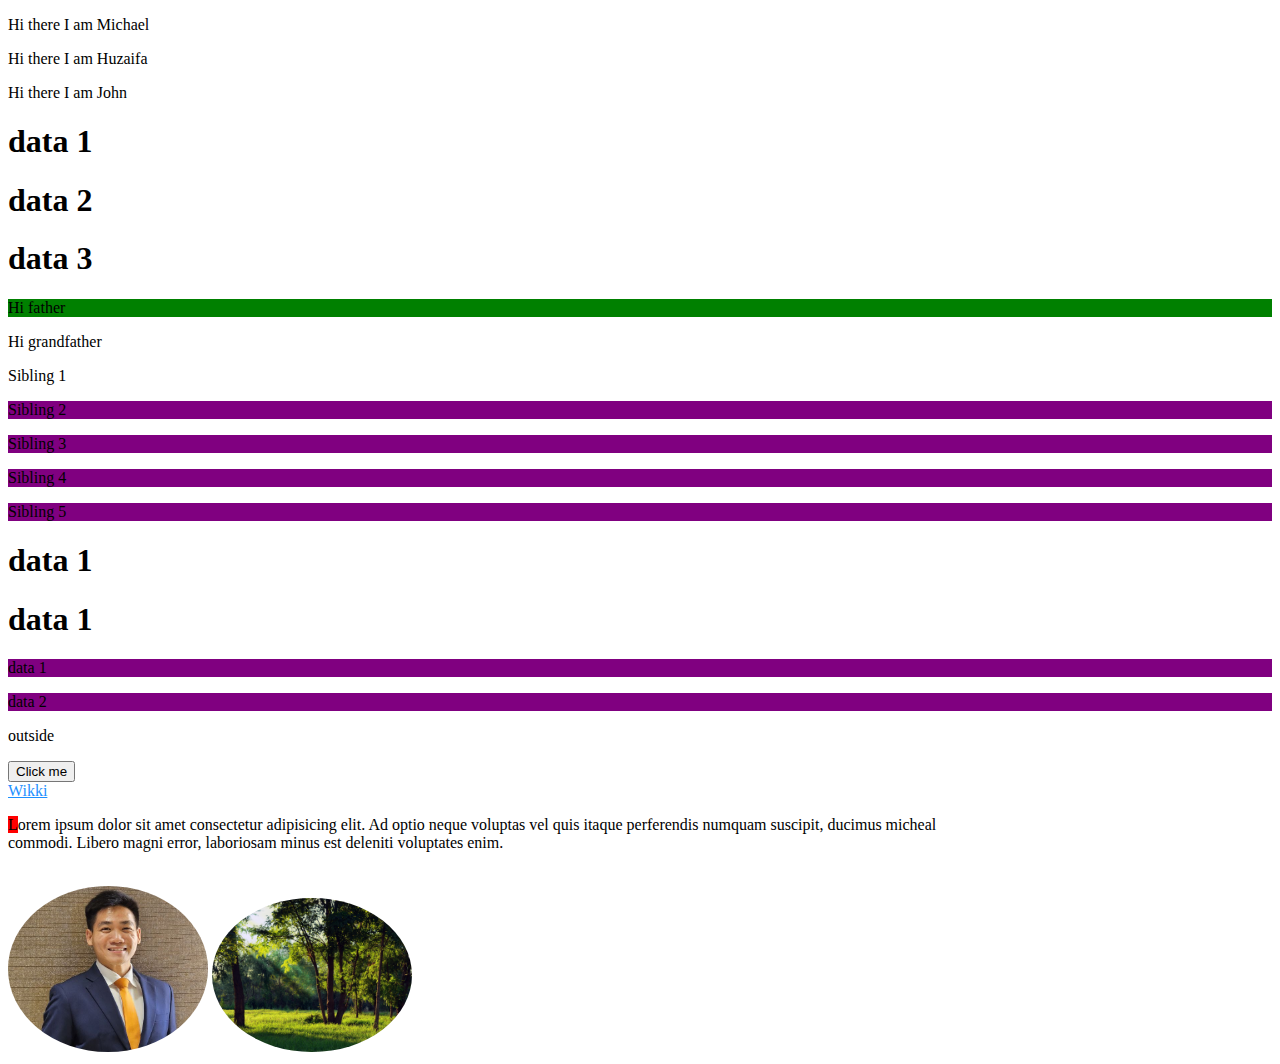
<file: HTML/advanceCSS.html>
<!DOCTYPE html>
<html lang="en">

<head>
    <meta charset="UTF-8">
    <meta name="viewport" content="width=device-width, initial-scale=1.0">
    <title>Document</title>
    <link rel="stylesheet" href="./styles/advanceCSS.css">
</head>

<body>
    <p>Hi there I am Michael</p>
    <p class="center">Hi there I am Huzaifa</p>
    <p>Hi there I am John</p>
    <h1>data 1</h1>
    <h1 class="center">data 2</h1>
    <h1>data 3</h1>

   



    <div class="Alpha">
        <p>Hi father</p>
        <div class="Beta">
            <p>Hi grandfather</p>
        </div>
    </div>


    <div class="siblings">
        <p class="me">Sibling 1</p>
        <p >Sibling 2</p>
        <p>Sibling 3</p>
        <p>Sibling 4</p>
        <p>Sibling 5</p>
        <h1>data 1</h1>
        <h1>data 1</h1>
        <p>data 1</p>
        <p>data 2</p>
    </div>

    <p>outside</p>

    <button>Click me</button>
    <br>
    <a href="https://en.wikipedia.org/wiki/Main_Page" class="myLink">Wikki</a>

    <p class="lorem">
        Lorem ipsum dolor sit amet consectetur adipisicing elit. Ad optio neque voluptas vel quis itaque perferendis numquam suscipit, ducimus micheal
        <br />
        commodi. Libero magni error, laboriosam minus est deleniti voluptates enim.
    </p>

    <br>

    <img src="./images/michael.jpg" width="200px" alt="img1">
    <img src="./images/nature.jpg" width="200px" alt="img1">
</body>

</html>
</file>
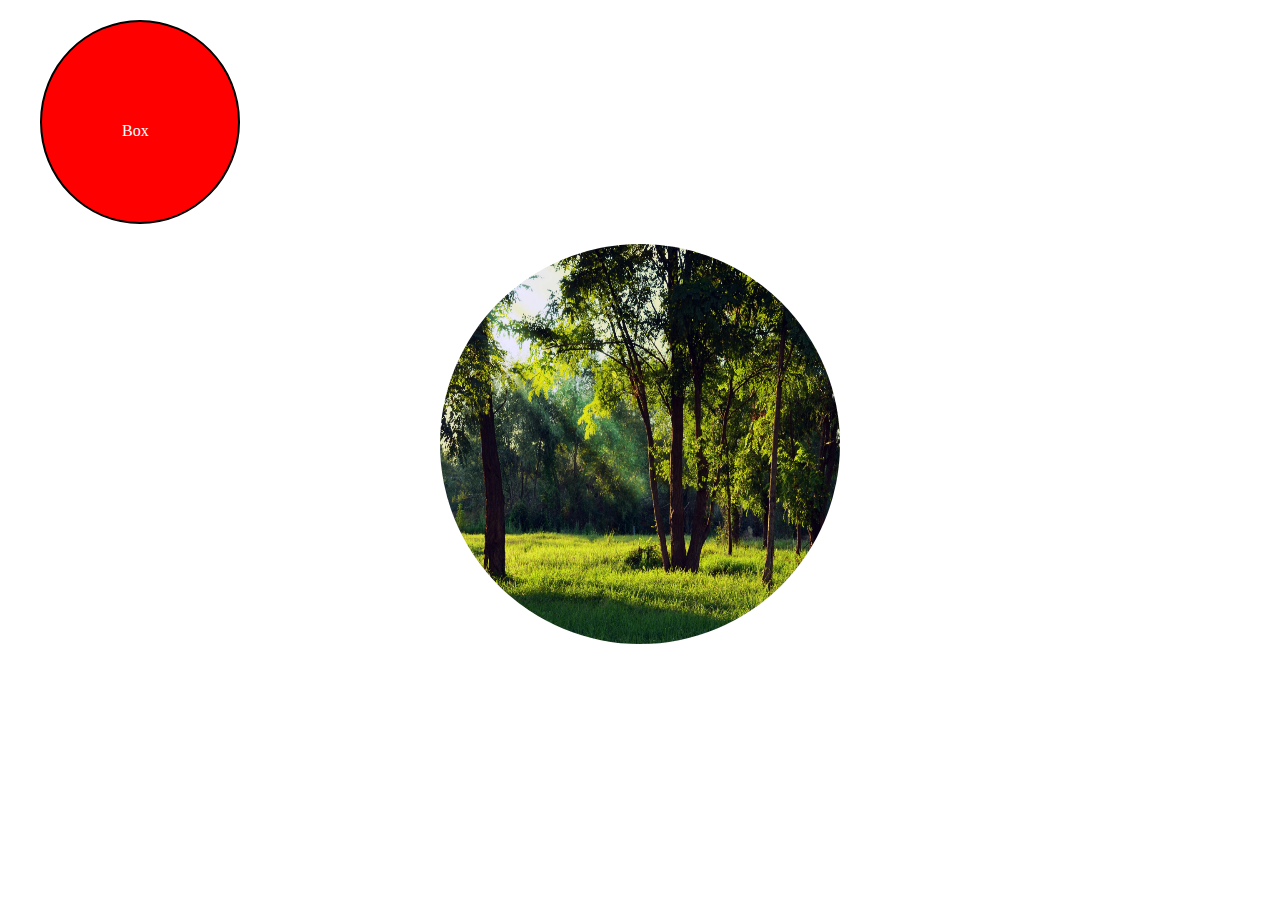
<file: HTML/borderBox.html>
<!DOCTYPE html>
<html lang="en">

<head>
    <meta charset="UTF-8">
    <meta name="viewport" content="width=device-width, initial-scale=1.0">
    <title>Document</title>
    <link rel="stylesheet" href="./styles/borderBox.css">
</head>

<body>
    <div class="box">Box</div>

    <!-- <div class ="myBox1 box"></div>

    <div class ="myBox2 box"></div>
    <div class ="myBox3 box"></div> -->

    <div class="imageContainer">
        <img class="myImage" src="./images/nature.jpg" width="400px" height="400px" alt="">
    </div>
</body>

</html>
</file>
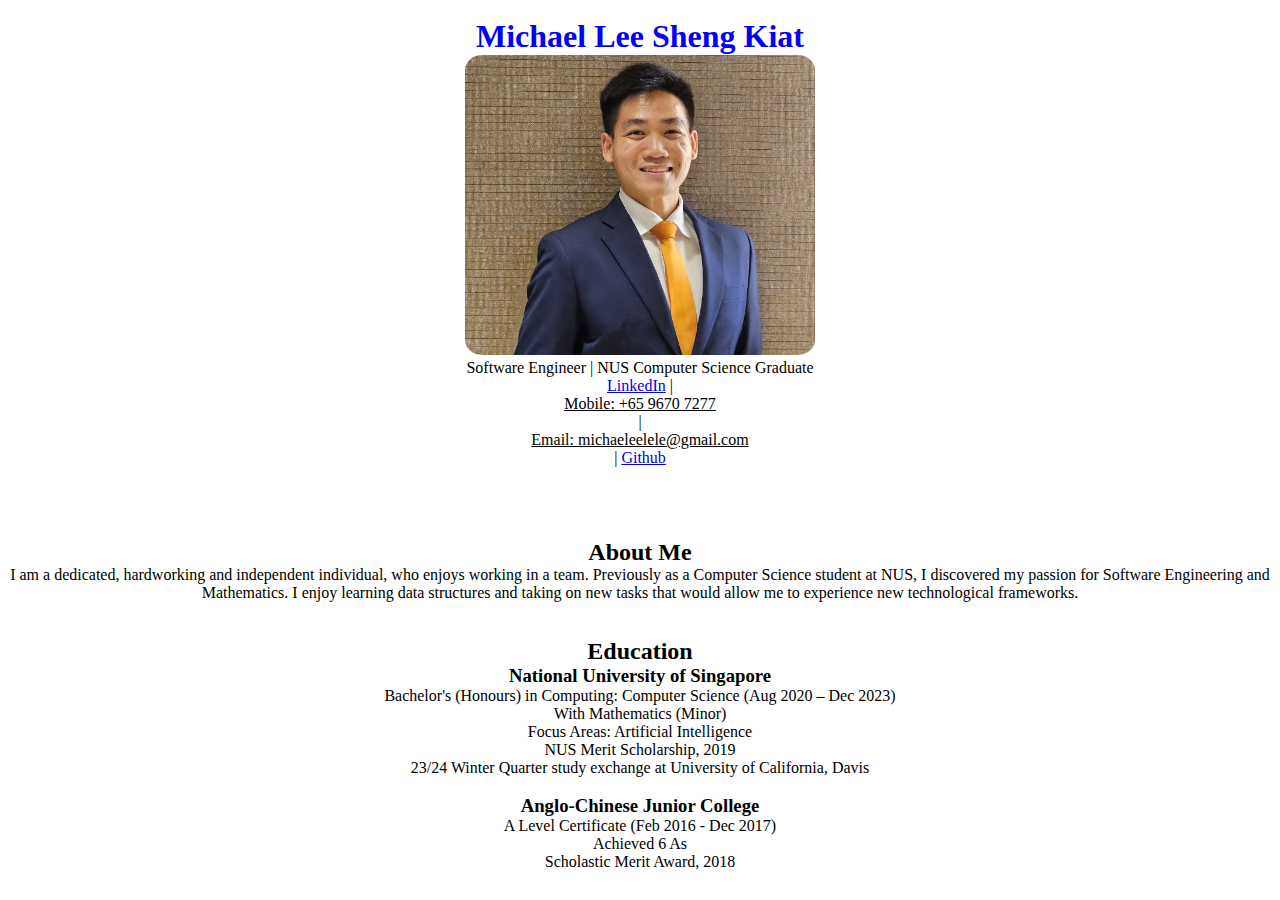
<file: HTML/cv.html>
<!DOCTYPE html>
<html lang="en">

<head>
  <meta charset="UTF-8">
  <meta name="viewport" content="width=device-width, initial-scale=1.0">
  <title>Michael Lee Sheng Kiat - Portfolio</title>
  <link rel="stylesheet" href="./styles/cv.css">
</head>

<body>
    <br>
    <header>
        <div class="alignCentre">
          <h1 class="blue">Michael Lee Sheng Kiat</h1>
          <img class="picture" src="./images/michael.jpg" alt="Image of Michael Lee Sheng Kiat">
          <p>Software Engineer | NUS Computer Science Graduate</p>
          <div>
            <a href="https://www.linkedin.com/in/michael-lee-sheng-kiat/" target="_blank">LinkedIn</a>
            <span>|</span>
            <p><u>Mobile: +65 9670 7277</u></p>
            <span>|</span>
            <p><u>Email: michaeleelele@gmail.com</u></p>
            <span>|</span>
            <a href="https://github.com/michael-lee-sk" target="_blank">Github</a>
          </div>
        </div>
      </header>

  <main>
    <section class="alignCentre">
        <br>
        <br>
        <br>
        <br>
      <h2>About Me</h2>
      <p>
        I am a dedicated, hardworking and independent individual, who enjoys working in a team. Previously as a Computer Science student at NUS, I discovered my passion for Software Engineering and Mathematics. I enjoy learning data structures and taking on new tasks that would allow me to experience new technological frameworks.
      </p>
    </section>
    <br>
    <br>
    <section class="alignCentre">
      <h2>Education</h2>
      <ul>
        <li>
          <h3>National University of Singapore</h3>
          <p>Bachelor's (Honours) in Computing: Computer Science (Aug 2020 – Dec 2023)</p>
          <ul>
            <li>With Mathematics (Minor)</li>
            <li>Focus Areas: Artificial Intelligence</li>
            <li>NUS Merit Scholarship, 2019</li>
            <li>23/24 Winter Quarter study exchange at University of California, Davis</li>
          </ul>
        </li>
        <li>   
            <br>
          <h3>Anglo-Chinese Junior College</h3>
          <p>A Level Certificate (Feb 2016 - Dec 2017)</p>
          <ul>
            <li>Achieved 6 As</li>
            <li>Scholastic Merit Award, 2018</li>
          </ul>
        </li>
      </ul>
    </section>
</body>

</html>
</file>
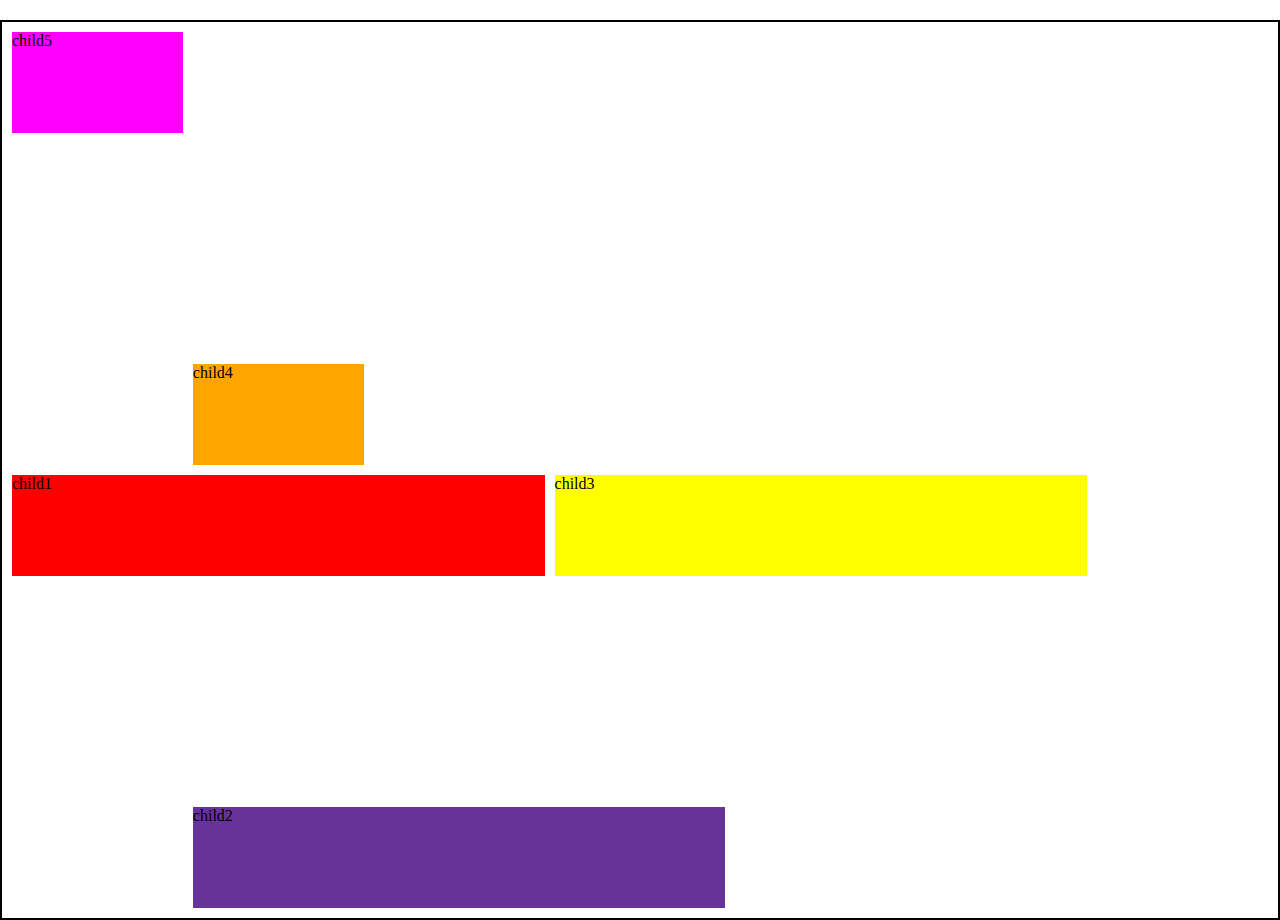
<file: HTML/grid.html>
<!DOCTYPE html>
<html lang="en">
<head>
    <meta charset="UTF-8">
    <meta name="viewport" content="width=device-width, initial-scale=1.0">
    <title>Document</title>
    <link rel="stylesheet" href="styles/grid.css">
</head>
<body>

    <div class="gridContainer">
        <div class="child1 child">child1</div>
        <div class="child2 child">child2</div>
        <div class="child3 child">child3</div>
        <div class="child4 child">child4</div>
        <div class="child5 child">child5</div>
        <!-- <div class="child2 child">child5</div>
        <div class="child1 child">child5</div>
        <div class="child3 child">child5</div> -->
    </div>

</body>
</html>
</file>
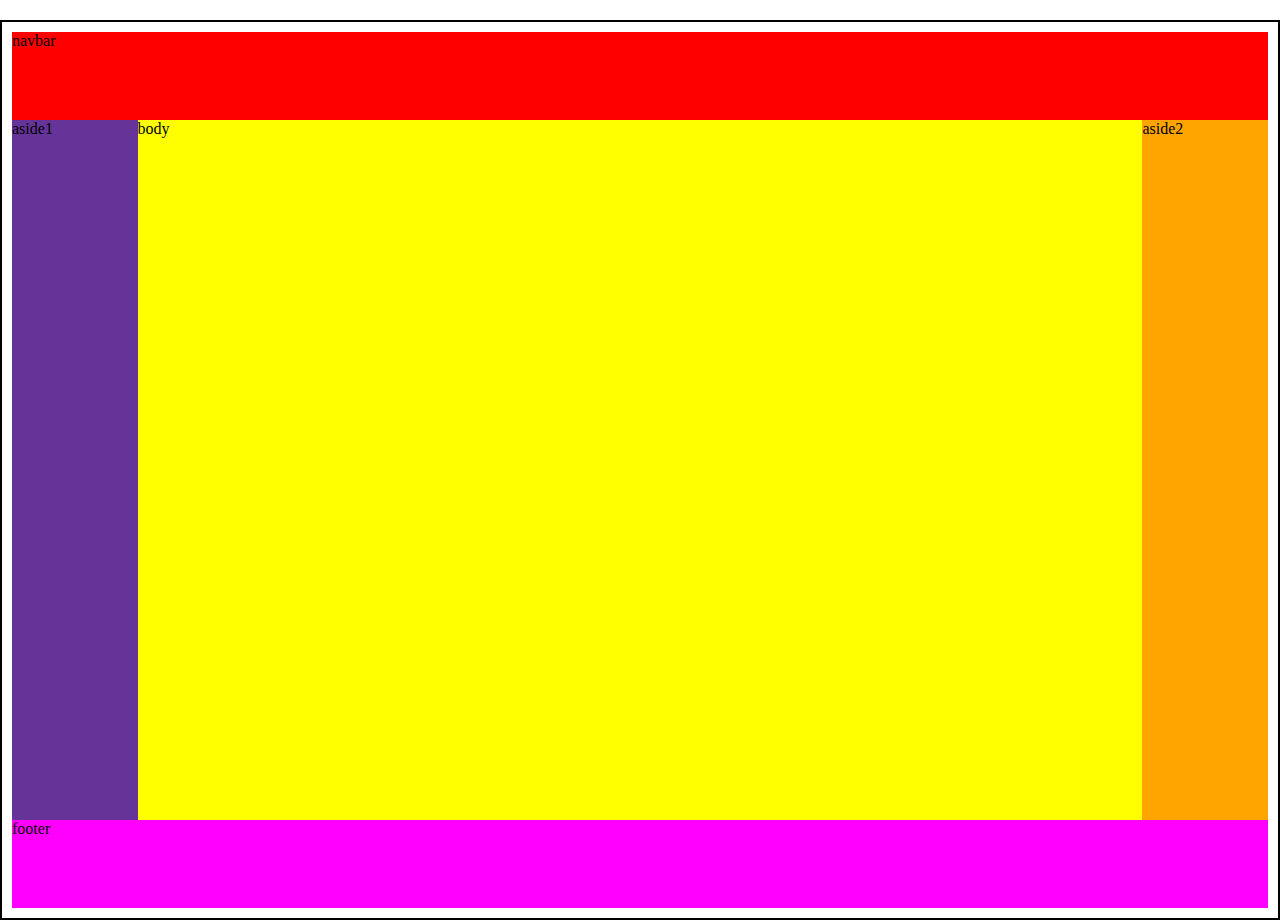
<file: HTML/gridWebLayout.html>
<!DOCTYPE html>
<html lang="en">
<head>
    <meta charset="UTF-8">
    <meta name="viewport" content="width=device-width, initial-scale=1.0">
    <title>Document</title>
    <link rel="stylesheet" href="styles/gridWebLayout.css">
</head>
<body>

    <div class="gridContainer">
        <div class="child1 child">navbar</div>
        <div class="child2 child">aside1</div>
        <div class="child3 child">body</div>
        <div class="child4 child">aside2</div>
        <div class="child5 child">footer</div>
    </div>

</body>
</html>
</file>
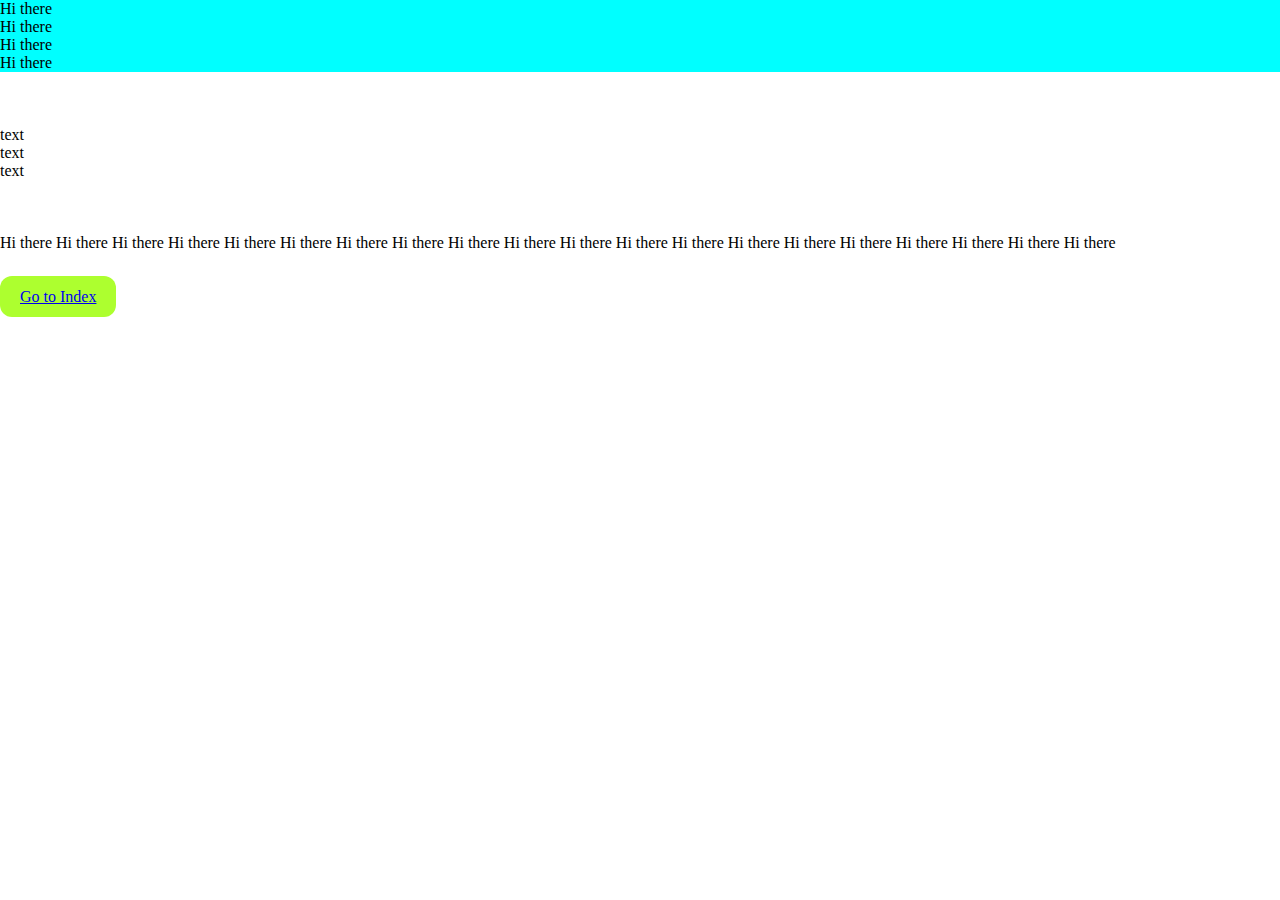
<file: HTML/inlineVsBlock.html>
<!DOCTYPE html>
<html lang="en">
<head>
    <meta charset="UTF-8">
    <meta name="viewport" content="width=device-width, initial-scale=1.0">
    <title>Document</title>
    <link rel="stylesheet" href="./styles/inlineVsBlock.css">
</head>
<body>
    
    <!-- Block Level Elements
            They always start from a new line
            They take 100% of the space available to them 

            Examples: div, p, all semantic tags
    -->


    <p class="pTag">Hi there</p>
    <p>Hi there</p>
    <p>Hi there</p>
    <p>Hi there</p>
<br>
<br>
<br>
    <div>text</div>
    <div>text</div>
    <div>text</div>


    <!-- Inline level elements
            They do not start from the new line
            They take the neccessary space to exist
            
            Examples: img, a, span, all formatting tags
    -->

    <br>
    <br>
    <br>

    <span>Hi there</span>
    <span>Hi there</span>
    <span>Hi there</span>
    <span>Hi there</span>
    <span>Hi there</span>
    <span>Hi there</span>
    <span>Hi there</span>
    <span>Hi there</span>
    <span>Hi there</span>
    <span>Hi there</span>
    <span>Hi there</span>
    <span>Hi there</span>
    <span>Hi there</span>
    <span>Hi there</span>
    <span>Hi there</span>
    <span>Hi there</span>
    <span>Hi there</span>
    <span>Hi there</span>
    <span>Hi there</span>
    <span>Hi there</span>
<br>
<br>
<br>
    <a class="index" href="./index.html">Go to Index</a>
</body>
</html>
</file>
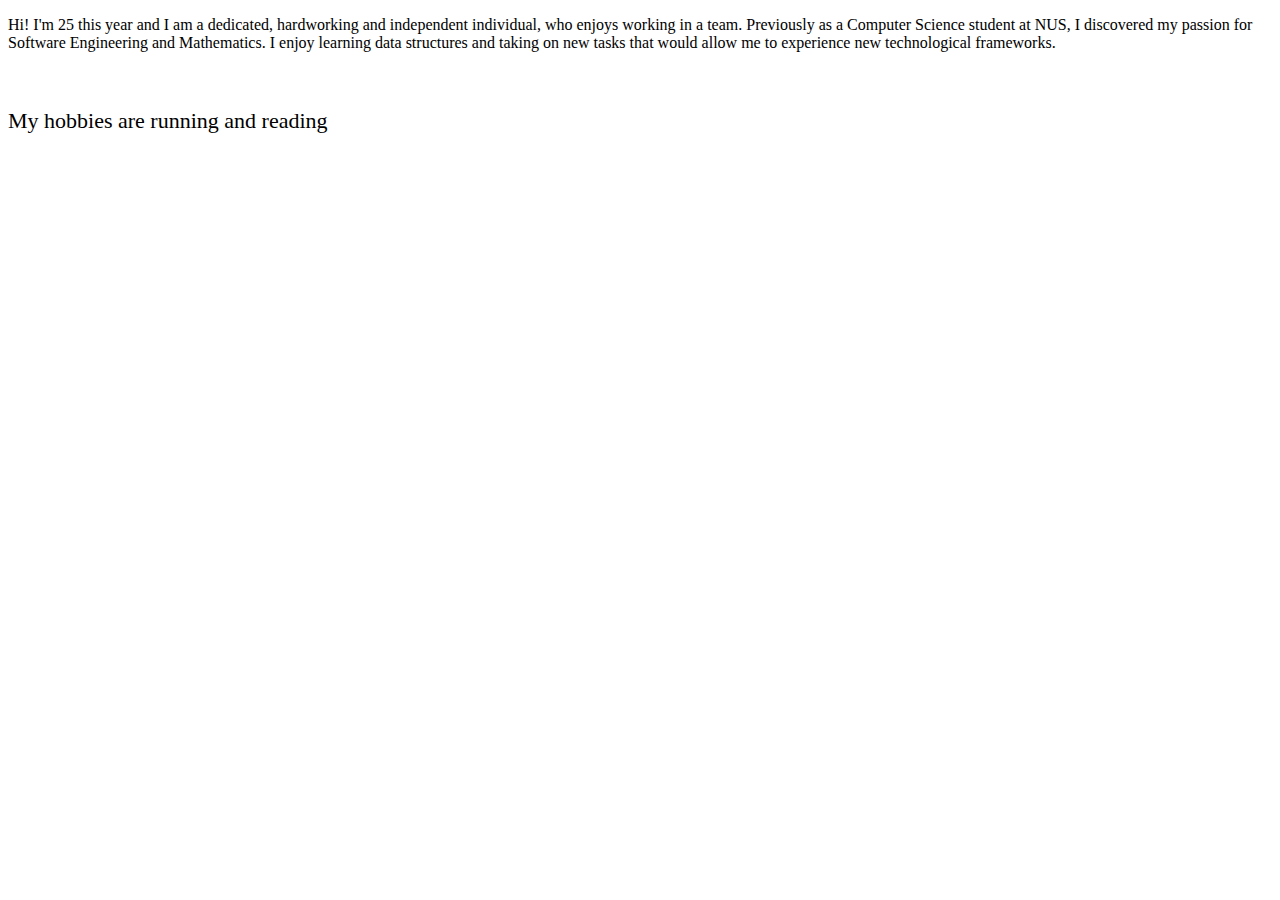
<file: HTML/Revision.html>
<!DOCTYPE html>
<html lang="en">
<head>
    <meta charset="UTF-8">
    <meta name="viewport" content="width=device-width, initial-scale=1.0">
    <title>Document</title>
    <link rel="stylesheet" href="./styles/Revision.css">
</head>
<body>
    <p>Hi! I'm 25 this year and I am a dedicated, hardworking and independent individual, who enjoys working in a team. Previously as a Computer Science student at NUS, I discovered my passion for Software Engineering and Mathematics. I enjoy learning data structures and taking on new tasks that would allow me to experience new technological frameworks.</p>
    <br>
    <p class="bigOne">My hobbies are running and reading</p>

</body>
</html>
</file>
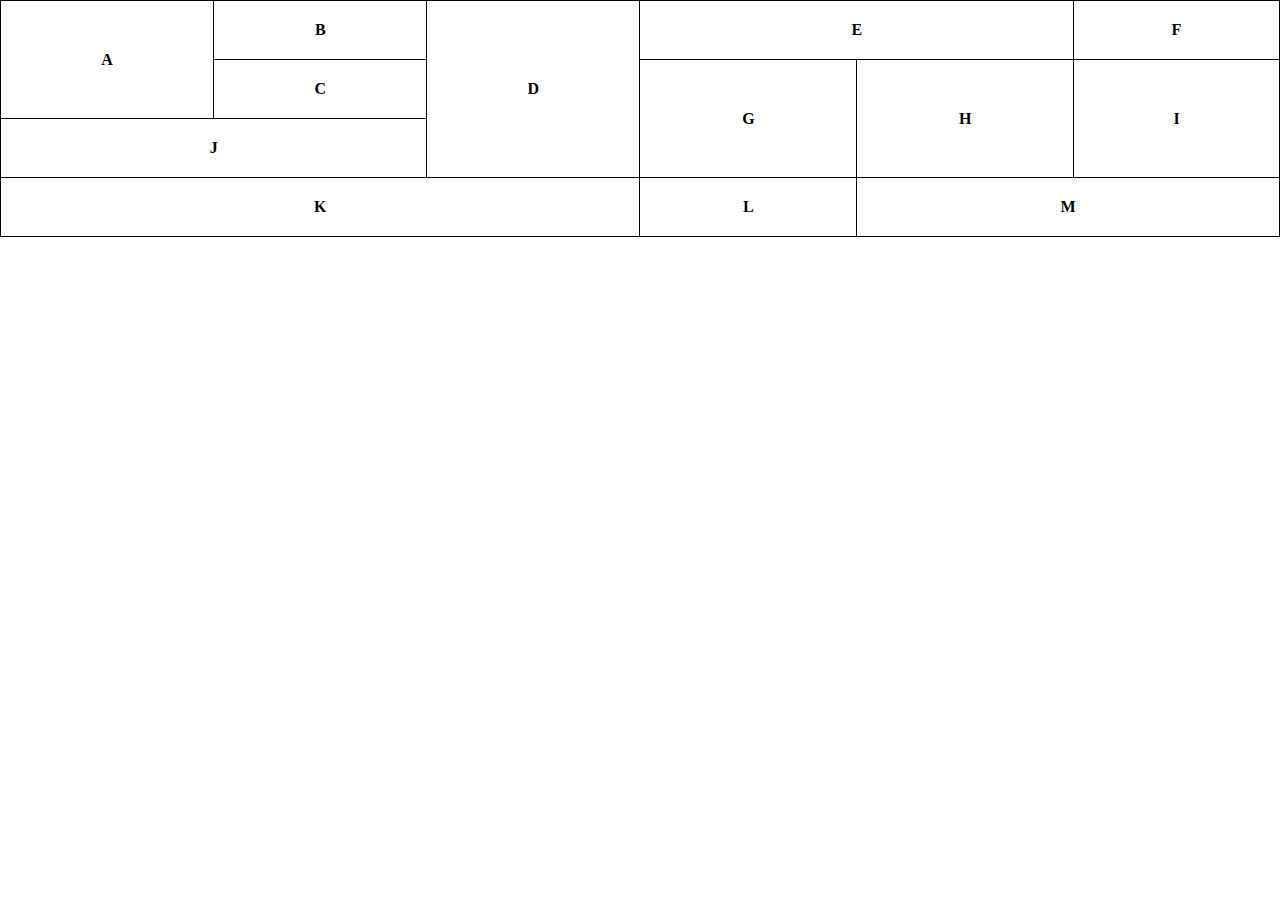
<file: HTML/tables.html>
<!DOCTYPE html>
<html lang="en">
<head>
    <meta charset="UTF-8">
    <meta name="viewport" content="width=device-width, initial-scale=1.0">
    <title>Document</title>
    <link rel="stylesheet" href="./styles/tables.css">
</head>
<body>

    <!-- Tags used in tables
                <table> for the table container
                <td> for table data
                <th> for table header
                <tr> for table row 
    -->
    

<!-- <table class="myTable">
    <tr>
        <th>Id</th>
        <th>Name</th>
        <th>Age</th>
    </tr>
    <tr>
        <td>01</td>
        <td>Huzaifa</td>
        <td>27</td>
    </tr>
    <tr>
        <td>02</td>
        <td>Micheal</td>
        <td>25</td>
    </tr>

</table> -->

<!-- make a table of 4 columns and 5 rows -->


<!-- <table class="myTable">
    <tr>
        <th>1</th>
        <th>2</th>
        <th>3</th>
        <th>4</th>
    </tr>
    <tr>
        <td>1</td>
        <td>2</td>
        <td>3</td>
        <td>4</td>
    </tr>
    <tr>
        <td>1</td>
        <td>2</td>
        <td>3</td>
        <td>4</td>
    </tr>
    <tr>
        <td>1</td>
        <td>2</td>
        <td>3</td>
        <td>4</td>
    </tr>
    <tr>
        <td>1</td>
        <td>2</td>
        <td>3</td>
        <td>4</td>
    </tr>
    <tr>
        <td>1</td>
        <td>2</td>
        <td>3</td>
        <td>4</td>
    </tr>
</table> -->

<!-- <table class="myTable2">
    <tr style="height:30%">
        <td style="width: 60%;">data</td>
        <td style="width: 20%">data</td>
        <td style="width: 20%;">data</td>
    </tr>
    <tr style="height:70%">
        <td>data</td>
        <td>data</td>
        <td>data</td>
    </tr>
</table> -->



<!-- 
    attributes used in tables for mergin
        colspan: used to merge the coumns
        rowspan: used to merge the rows
-->
<table class="myTable3">

<tr>
    <td rowspan="2">A</td>
    <td>B</td>
    <td rowspan="3">D</td>
    <td colspan="2">E</td>
    <!-- <td>test</td> -->
    <td>F</td>
</tr>

<tr>
    <!-- <td>test</td> -->
    <td>C</td>
    <!-- <td>test</td> -->
    <td rowspan="2">G</td>
    <td rowspan="2">H</td>
    <td rowspan="2">I</td>
</tr>

<tr>
    <td colspan="2">J</td>
    <!-- <td>test</td> -->
    <!-- <td>test</td> -->
    <!-- <td>test</td>
    <td>test</td>
    <td>test</td> -->
</tr>

<tr>
    <td colspan="3">K</td>
    <!-- <td>test</td>
    <td>test</td> -->
    <td>L</td>
    <td colspan="2">M</td>
    <!-- <td>test</td> -->
</tr>
</table>


</body>
</html>
</file>
<file: HTML/styles/advanceCSS.css>
/* Simple Selectors */

/* p{
    background-color: red;
}

h1{
    background-color: green;
} */


/* find the p tag with he class center */

/* p.center {
    text-align: center;
} */


/* Combinator Selectors 
        There are four types of it
            1) Descendant Selector  (space)
            2) child selector (>)
            3) Adjacent Sibling Selector (+)
            4) General Sibling Selector (~)

*/

/* .Alpha p{
    background-color: red ;
} */

.Alpha > p{
    background-color: green;
}



/* .me + p{
    background-color: red;
} */

.me ~ p {
    background-color: purple;
}


/* Pseudo Class Selectors
    It is used to activate a special state of an element

 
*/


button:hover{
    background-color: red;
}


/* unvisited link */
.myLink:link{
    color: dodgerblue;
}
/* visited link */
.myLink:visited{
    color: olivedrab;
}
/* hovered link */
.myLink:hover{
    color: brown;
}


/* when you click it */
.myLink:active{
    color: chartreuse;
}

/* Pseudo Element Selectors
    This is used to style a specific part of an element for instance a specific part in a sentence, a specific section from a div

    
*/

.lorem::first-letter{
    background-color: red;
}


/* Attribute Selector
        The attribute Selector is used to select elements with a specified attribute
*/



/* img[alt]{
    border-radius: 50%;
} */


img[alt="img1"]{
    border-radius: 50%;
}
</file>
<file: HTML/styles/borderBox.css>
*{
    box-sizing: border-box;
    padding: 0;
    margin: 0;
}



/*
    Border Box:

        Margin: The spacing outside the container
        padding: The spacing inside the container
        border: THe boundary around the container
        blue box: The box which represents width x height
*/





.box{
    background-color: red;
    color: white;

    width: 200px;
    height: 200px;

    /* margin-top: 100px;
    margin-right: 20px;
    margin-bottom: 30px;
    margin-left: 100px; */


    /* short cut for the 4 lines above */
    /* margin: 20px 10px 0px 20px; */

    margin: 20px 40px;

    /* padding: 10px 20px 40px 50px; */
    padding: 100px 100px 100px 80px;

    /* to curve the border */
    border-radius: 50%;
/* 
    border-width: 10px;
    border-style: solid dashed dotted double;
    border-color: black crimson blue orange; */


    border: 2px solid black;
}

.myImage{
    border-radius: 50%;

}

.imageContainer{
    text-align: center;

}

.box2{
    background-color: rebeccapurple;
    color: white;

    width: 200px;
    height: 180px;

    /* margin-top: 100px;
    margin-right: 20px;
    margin-bottom: 30px;
    margin-left: 100px; */


    /* short cut for the 4 lines above */
    margin: 70px 10px 30px 330px;
}
.box3{
    background-color: rebeccapurple;
    color: white;

    width: 230px;
    height: 210px;

    /* margin-top: 100px;
    margin-right: 20px;
    margin-bottom: 30px;
    margin-left: 100px; */


    /* short cut for the 4 lines above */
    margin: 105px 10px 30px 650px;
}



/* .box{
    width: 200px;
    height: 200px;
    background-color: blue;
} */

/* .myBox1{
    margin: 10px 20px 30px 40px;
}
.myBox2{
    margin: 10px 20px 30px 230px;
}
.myBox3{
    margin: 10px 400px 30px 400px;
} */
</file>
<file: HTML/styles/cv.css>
*{
    box-sizing: border-box;
    padding: 0;
    margin: 0;
}

.blue {
    color:blue
}
.picture {
    border-radius:5%;
    width: 350px;
    height: 300px;
}

.alignCentre {
    text-align: center;
}
</file>
<file: HTML/styles/grid.css>
*{
    box-sizing: border-box;
    margin: 0;
    padding: 0;
}


.gridContainer{
    border: 2px solid black;
    width: 100%;
    height: 100vh;
    margin: auto;
    margin-top: 20px;

    /* master property of grid */
    display: grid;

    /* to adjust the columns structure */
    grid-template-columns: 1fr 1fr 1fr 1fr 1fr 1fr 1fr;

    /* to adjust the rows structure */
    grid-template-rows: 1fr 1fr 1fr 1fr 1fr 1fr 1fr 1fr;

    /* to align everything in the container horizontally */
    /* justify-items: center; */

    /* to align everything in the container vertically */
    /* align-items: center; */

    /* to add gap in between the columns */
    grid-gap: 10px;
    padding: 10px;

}


.child1{
    /* child properties */


    /* justify-self: center;
    align-self: center; */

    background-color: red;

    grid-column: 1/4;
    grid-row: 5/6;
}
.child2{
    background-color: rebeccapurple;
    grid-column: 2/5;
    grid-row: 8/9;
}
.child3{
    background-color: yellow;
    grid-column: 4/7;
    grid-row: 5/6
}
.child4{
    background-color: orange;
    grid-row:4/5;
    grid-column: 2/3;
}
.child5{
    background-color: magenta;
}
</file>
<file: HTML/styles/gridWebLayout.css>
*{
    box-sizing: border-box;
    margin: 0;
    padding: 0;
}


.gridContainer{
    border: 2px solid black;
    width: 100%;
    height: 100vh;
    margin: auto;
    margin-top: 20px;

    /* master property of grid */
    display: grid;

    /* to adjust the columns structure */
    grid-template-columns: 10% 80% 10%;

    /* to adjust the rows structure */
    grid-template-rows: 10% 80% 10%;

    /* to align everything in the container horizontally */
    /* justify-items: center; */

    /* to align everything in the container vertically */
    /* align-items: center; */

    /* to add gap in between the columns */
    /* grid-gap: 10px; */
    padding: 10px;
}


.child1{
    /* child properties */


    /* justify-self: center;
    align-self: center; */

    background-color: red;
    grid-column: 1/4;


}
.child2{
    background-color: rebeccapurple;
   
}
.child3{
    background-color: yellow;
   
}
.child4{
    background-color: orange;
    
}
.child5{
    background-color: magenta;
    grid-column: 1/4;
   
}
</file>
<file: HTML/styles/inlineVsBlock.css>
*{
    box-sizing: border-box;
    padding: 0;
    margin: 0;
}

p{
    background-color: aqua;
}



.index{
    background-color: greenyellow;
    padding: 12px 20px;
    border-radius: 12px;
}
</file>
<file: HTML/styles/Revision.css>
.redOne{
    color: red;
}
.bigOne{
    font-size: 22px;
}

.colors{
    color: purple;
}

#uniqueOne{
    background-color: rebeccapurple;
}
</file>
<file: HTML/styles/tables.css>
*{
    box-sizing: border-box;
    padding: 0;
    margin: 0;
}

.myTable{
    border: 1px solid black;
    width: 100%;
    height: 200px;

    /* to get rid of the gap */
    border-collapse: collapse;
}

.myTable td{
    border: 1px solid black;
}

.myTable th{
    border: 1px solid black;
    /* background-color: black;
    color: white; */
}

.myTable2{
    border: 1px solid black;
    width: 100%;
    height: 100px;

    /* to get rid of the gap */
    border-collapse: collapse;

    /* border-spacing: 20px; */
}

.myTable2 td{
    border: 1px solid black;
    text-align: center;
    font-weight: bold;
    padding: 20px;
}

.myTable2 th{
    border: 1px solid black;
    /* background-color: black;
    color: white; */
}

.myTable3{
    border: 1px solid black;
    width: 100%;
    height: 100px;

    /* to get rid of the gap */
    border-collapse: collapse;

    /* border-spacing: 20px; */
}

.myTable3 td{
    border: 1px solid black;
    text-align: center;
    font-weight: bold;
    padding: 20px;
}

.myTable3 th{
    border: 1px solid black;
    /* background-color: black;
    color: white; */
}
</file>
